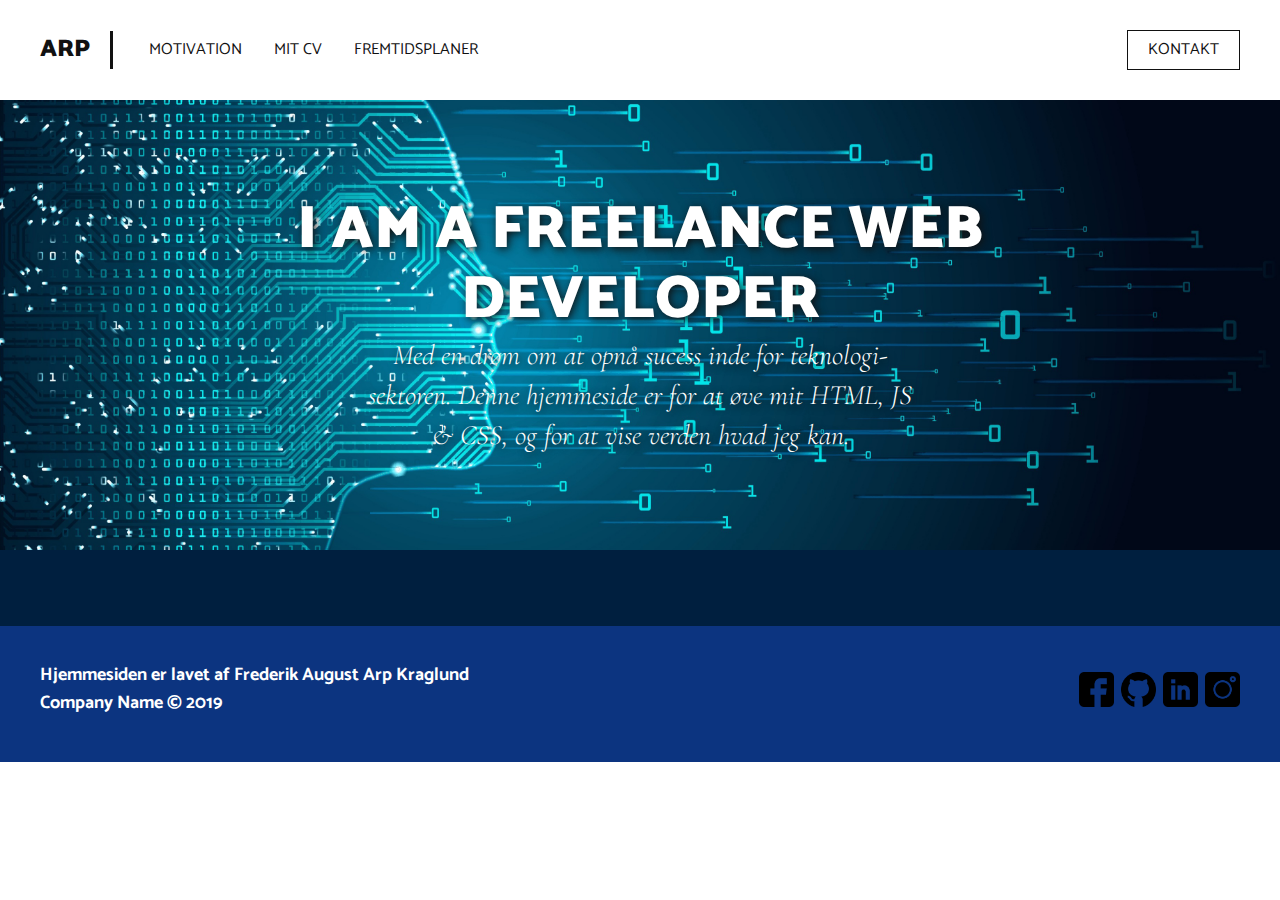
<file: html/index.html>
<!DOCTYPE html>
<html>
  <head>
    <meta http-equiv="Content-Type" content="text/html; charset=UTF-8"/>
    <title>Frederiks private hjemmeside</title>
    <!--We need the meta tag to properly scale the responsive CSS code-->
    <meta name="viewport" content="width=device-width, initial-scale=1.0">
    <!--Here I went ahead and imported two fonts-->
    <link href="https://fonts.googleapis.com/css?family=Catamaran:100,200,300,400,500,600,700,800,900|Cormorant+Garamond:300,300i,400,400i,500,500i,600,600i,700,700i" rel="stylesheet">
    <link rel="stylesheet" href="style1.css">
  </head>
  <body id="forside">

    <!--The header START-->
    <header>
      <!--Header logo-->
      <a href="index.html" class="header-brand">Arp</a>
      <!--Header menu-->
      <nav>
        <ul>
          <li><a href="Motivation.html">Motivation</a></li>
          <li><a href="cv.html">Mit CV</a></li>
          <li><a href="fremtidsplaner.html">Fremtidsplaner</a></li>
        </ul>
        <a href="kontakt.html" class="header-cases">Kontakt</a>
      </nav>
    <!--The header END-->
    </header>

    <!--The main content START-->
    <main>
      <!--The website banner START-->
      <section class="index-banner">
        <div class="vertical-center">
          <h2>I AM A FREELANCE WEB<br>DEVELOPER</h2>
          <h1>Med en drøm om at opnå sucess inde for teknologi-sektoren. Denne hjemmeside er for at øve mit HTML, JS & CSS, og for at vise verden hvad jeg kan.</h1>
        </div>
      </section>
      <div class="display">
          <br>
            <div id="clock" class="clock">
                <h1 class="event_title">Nedtælling til svar på kvote 2!</h1>
                <br>
                <div id="numbers">
                    <span class="days"></span>
                    <span class="hours"></span>
                    <span class="minutes"></span>
                    <span class="seconds"></span>
                </div>
                <div id="units">
                    <span>Days</span>
                    <span>Hours</span>
                    <span>Minutes</span>
                    <span>Seconds</span>
                </div>
            </div>
      </div>

      <footer class="footer-distributed">
			<div class="footer-right">
				<a href="https://www.facebook.com/frederikarp.kraglund"><i class="facebook"></i>
                <img src="../billeder/facebook.png" width="35px" height="35px"></a>
				<a href="https://github.com/Kraglund101"><i class="github"></i>
                <img src="../billeder/github.png" width="35px" height="35px"></a></a>
				<a href="https://www.linkedin.com/in/frederik-arp-kraglund-a4554a128/"><i class="linkedin"></i>
                <img src="../billeder/linkedin.png" width="35px" height="35px"></a></a>
				<a href="http://www.instagram.com/frederikarpkraglund"><i class="instagram.png"></i>
                <img src="../billeder/instagram.png" width="35px" height="35px"></a></a>
			</div>
			<div class="footer-left">
				<p class="footer-links">
					Hjemmesiden er lavet af Frederik August Arp Kraglund
				</p>
				<p class="footer-links">Company Name &copy; 2019</p>
			</div>
		</footer>
    </main>

  <script src="timer.js"></script>
  </body>
</html>
</file>
<file: html/style1.css>
/*THE FIRST CODE HERE, IS CSS RESET STYLING*/
/*OUR CODE STARTS FURTHER DOWN THE DOCUMENT*/

/*
html5doctor.com Reset Stylesheet
v1.6.1
Last Updated: 2010-09-17
Author: Richard Clark - http://richclarkdesign.com
Twitter: @rich_clark
*/

html, body, div, span, object, iframe,
h1, h2, h3, h4, h5, h6, p, blockquote, pre,
abbr, address, cite, code,
del, dfn, em, img, ins, kbd, q, samp,
small, strong, sub, sup, var,
b, i,
dl, dt, dd, ol, ul, li,
fieldset, form, label, legend,
table, caption, tbody, tfoot, thead, tr, th, td,
article, aside, canvas, details, figcaption, figure,
footer, header, hgroup, menu, nav, section, summary,
time, mark, audio, video {
    margin:0;
    padding:0;
    border:0;
    outline:0;
    font-size:100%;
    vertical-align:baseline;
    background:transparent;
}


#moti {
    background-image: url("../billeder/bagrund.jpg");
    background-size: 100% 100%px;
    background-repeat: no-repeat;
    background-attachment: fixed;
    }


body {
    line-height:1;
    padding: 0px;
    font-family: Catamaran;
}

article,aside,details,figcaption,figure,
footer,header,hgroup,menu,nav,section {
    display:block;
}

nav ul {
    list-style:none;
}

blockquote, q {
    quotes:none;
}

blockquote:before, blockquote:after,
q:before, q:after {
    content:'';
    content:none;
}

a {
    margin:0;
    padding:0;
    font-size:100%;
    vertical-align:baseline;
    background:transparent;
}

ins {
    background-color:#ff9;
    color:#000;
    text-decoration:none;
}

mark {
    background-color:#ff9;
    color:#000;
    font-style:italic;
    font-weight:bold;
}

del {
    text-decoration: line-through;
}

abbr[title], dfn[title] {
    border-bottom:1px dotted;
    cursor:help;
}

table {
    border-collapse:collapse;
    border-spacing:0;
}

hr {
    display:block;
    height:1px;
    border:0;
    border-top:1px solid #cccccc;
    margin:1em 0;
    padding:0;
}

input, select {
    vertical-align:middle;
}


/*OUR CODE STARTS HERE!!! - MY CODE*/

/*ALL HTML elements gets this styling*/
* {
  text-decoration: none;
}

/*Here we style the header for the mobile version*/
header {
  background-color: #fff;
  width: 100%;
  height: 100px;
}

header .header-brand {
  font-family: Catamaran;
  font-size: 24px;
  font-weight: 900;
  color: #111;
  text-transform: uppercase;
  display: block;
  margin: 0 auto;
  text-align: center;
  padding: 20px 0;
}

header nav ul {
  display: block;
  margin: 0 auto;
  width: fit-content;
}

header nav ul li {
  display: inline-block;
  float: left;
  list-style: none;
  padding: 0 16px;
}

header nav ul li a {
  font-family: Catamaran;
  font-size: 16px;
  color: #111;
  text-transform: uppercase;
}

header .header-cases {
  display: none;
}

/*Here we style the header for the desktop version*/
@media only screen and (min-width: 1000px) {
  header .header-brand {
    margin: 31px 0;
    text-align: left;
    line-height: 38px;
    padding: 0 20px 0 40px;
    border-right: 3px solid #111;
    float: left;
  }

  header nav ul {
    margin: 20px 0px 0px 20px;
    float: left;
  }

  header nav ul li a {
    line-height: 60px;
  }

  header .header-cases {
    display: block;
    font-family: Catamaran;
    font-size: 16px;
    color: #111;
    text-transform: uppercase;
    line-height: 38px;
    border: 1px solid #111;
    float: right;
    margin-right: 40px;
    margin-top: 30px;
    padding: 0 20px;
  }
}

/*INDEX*/
/*Here we style the main content for the mobile version*/
.index-banner {
  width: 100%;
  height: calc(100vh - 100px);
  background-image: url("../billeder/banner.jpg");
  background-repeat: no-repeat;
  background-position: center;
  background-size: cover;
  display: table;
}

.vertical-center {
  display: table-cell;
  vertical-align: middle;
}

.index-banner h2 {
  font-family: Catamaran;
  font-size: 60px;
  font-weight: 900;
  line-height: 70px;
  color: #fff;
  text-align: center;
  text-shadow: 2px 2px 8px #111;
}

.index-banner h1 {
  font-family: Cormorant Garamond;
  font-size: 28px;
  font-weight: 100;
  font-style: italic;
  line-height: 40px;
  color: #fff;
  text-align: center;
  text-shadow: 2px 2px 8px #111;
}

.index-links div {
  margin: 16px 16px 0;
  width: calc(100% - 32px);
  height: 100px;
  background-color: #f2f2f2;
}

.index-links div h3 {
  font-family: Catamaran;
  font-size: 28px;
  font-weight: 600;
  line-height: 100px;
  color: #111;
  text-align: center;
  text-transform: uppercase;

}

/*Here we style the main content for the desktop version*/
@media only screen and (min-width: 1000px) {
  .wrapper {
      width: 1000px;
      margin: 0 auto;
  }

  .index-banner {
    height: 450px;
  }

  .index-banner h1 {
    display: block;
    width: 560px;
    margin: 0 auto;
  }

  .index-links {
    overflow: hidden;
  }

  .index-links div {
    margin: 20px 10px 0;
    height: 230px;
    background-color: #f2f2f2;
    float: left;
  }

  .index-boxlink-square {
    width: calc(25% - 20px) !important;
  }

  .index-boxlink-rectangle {
    width: calc(50% - 20px) !important;
  }

  .index-links div h3 {
    line-height: 230px;
  }

  .wrapper-moti {
    width: 1100px;
    margin: 0 auto;
    display:grid;
    grid-template-columns: 1fr 1fr 1fr 1fr;
    line-height: 1.7;
    background-color:white;

  }
  .wrapper-moti section {
    padding:10px

  }
  .wrapper-top{
    grid-column: 1 / span 4 ;
    border-style solid;
    border: 1px solid grey;
  }

  .wrapper-left{
    border-style solid;
    border-left: 1px solid grey;
  }

  wrapper-left1{
    border-style solid;
    border-right: 1px solid grey;

  }

  .wrapper-right{
    border-style solid;
    border-left: 1px solid grey;
  }

  .wrapper-right2{
    border-style solid;
    border-right: 1px solid grey;
  }
  .wrapper-bot{
    grid-column: 1 / span 2;
    border-style solid;
    border-top: 1px solid grey;
    border-bottom: 1px solid grey;
    border-left: 1px solid grey;

  }

  .wrapper-bot1{
   grid-column: span 2;
   border-style solid;
   border-top: 1px solid grey;
   border-bottom: 1px solid grey;
   border-right: 1px solid grey;

}

/*FOOTER*/
/*Here we style the footer for the mobile version*/
footer {
  width: calc(100% - 80px);
  padding: 40px 40px;
  margin-top: 20px;
  overflow: hidden;
}

footer ul {
  width: fit-content;
  float: left;
  padding-left: 20px;
}

footer ul li {
  display: block;
  list-style: none;
}

footer ul li a {
  font-family: Catamaran;
  font-size: 24px;
  color: #fff;
  line-height: 40px;
}

.footer-links-cases {
  display: none;
}

.footer-sm {
  width: 50px;
  float: right;
}

.footer-sm img {
  width: 100%;
  margin-bottom: 10px;
}

/*Here we style the footer for the desktop version*/
@media only screen and (min-width: 1000px) {
  .footer-links-cases {
    display: block;
  }

  footer ul {
    padding-right: 30px;
  }

  footer ul li p {
    font-family: Catamaran;
    font-size: 24px;
    color: #fff;
    line-height: 40px;
    text-transform: uppercase;
  }
}

.wrapper-fremtid {
    width: 1100px;
    margin: 0 auto;
    line-height: 1.7;
    background-color:white;
}
.pic1 {
    padding:10px;
}
/* NEDTÆLLING*/

.display {
	flex: 1;
	display: flex;
	flex-direction : column;
	align-items : center;
	justify-content : center;
	background: #001f3f;
	font-family: tahoma !important;
	padding-bottom: 60px;
}
.event_title {
	color: #fff;
	text-align: center;
	font-size: 74px;
	letter-spacing: 10px;
}
p.action_caption{
	color: #fff;
	text-align: center;
	font-size: 16px;
	letter-spacing: 5px;
	font-weight: 100;
}
#door{
	text-align: center;
}
.call_to_action_button{
	margin-top: 40px;
	border-radius: 20px;
}
button.call_to_action_button {
	letter-spacing: 2px;
	text-align: center;
	font-size: 16px;
	top: 50%;
	left: 50%;
	color: #fff;
	padding: 20px;
	width: 0 auto;
	border-radius: 20px;
	box-sizing: border-box;
	background: #0074D9;
	border-style: none;
}
button:hover{
	background: #fff;
	color: #0074D9;
	font-weight: bold;
}
button:active{
	background: #fff;
	color: #0074D9;
	font-weight: bold;
}
button:focus{
	background: #fff;
	color: #0074D9;
	font-weight: bold;
}
.clock{
	width: auto;
}
#numbers{
	width: auto;
}
#numbers span{
	float: left;
	text-align: center;
	font-size: 60px;
	margin: 0 2.5%;
	color: #fff;
	padding: 20px;
	width: 20%;
	border-radius: 20px;
	box-sizing: border-box;
}
#numbers span:nth-child(1){
  background: #00e6e6;
}
#numbers span:nth-child(2){
  background: #00e6e6;
}
#numbers span:nth-child(3){
  background: #00e6e6;
}
#numbers span:nth-child(4){
  background: #00e6e6;
}

#numbers:after{
	content: "";
	display: block;
	clear: both;
}

#units span{
	float: left;
	width: 25%;
	text-align: center;
	margin-top: 30px;
	color: #ddd;
	text-transform: uppercase;
	font-size: 16px;
	letter-spacing: 2px;
	text-shadow: 1px 1px 1px rgba(10,10,10, 0.7);
}

span.turn{
  	animation: turn 0.7s ease forwards;
}

@keyframes turn{
	0%{transform: rotateX(0deg)}
	100%{transform: rotateX(360deg)}
}

.hide{
	display: none;
}

.author{
	padding-top: 60px;
	color: #fff;
	text-align: center;
	font-size: 13px;
	letter-spacing: 2px;
	font-weight: 100;
}

/*FOOTER CODE */
.footer-distributed{
    background: #0C3480;
    margin: 0px;
}
.footer-distributed p.footer-links{
	font-size:18px;
	font-weight: bold;
	color:  #ffffff;
	margin: 0 0 10px;
	padding: 0;
}

.footer-distributed p.footer-links a{
	display:inline-block;
	line-height: 1.8;
	text-decoration: none;
	color:  inherit;
}

.footer-distributed .footer-right{
	float: right;
	margin-top: 6px;
	max-width: 180px;
}

.footer-distributed .footer-right a{
	display: inline-block;
	width: 35px;
	height: 35px;
	border-radius: 2px;

	font-size: 20px;
	color: #ffffff;
	text-align: center;
	line-height: 35px;

	margin-left: 3px;
}
</file>
